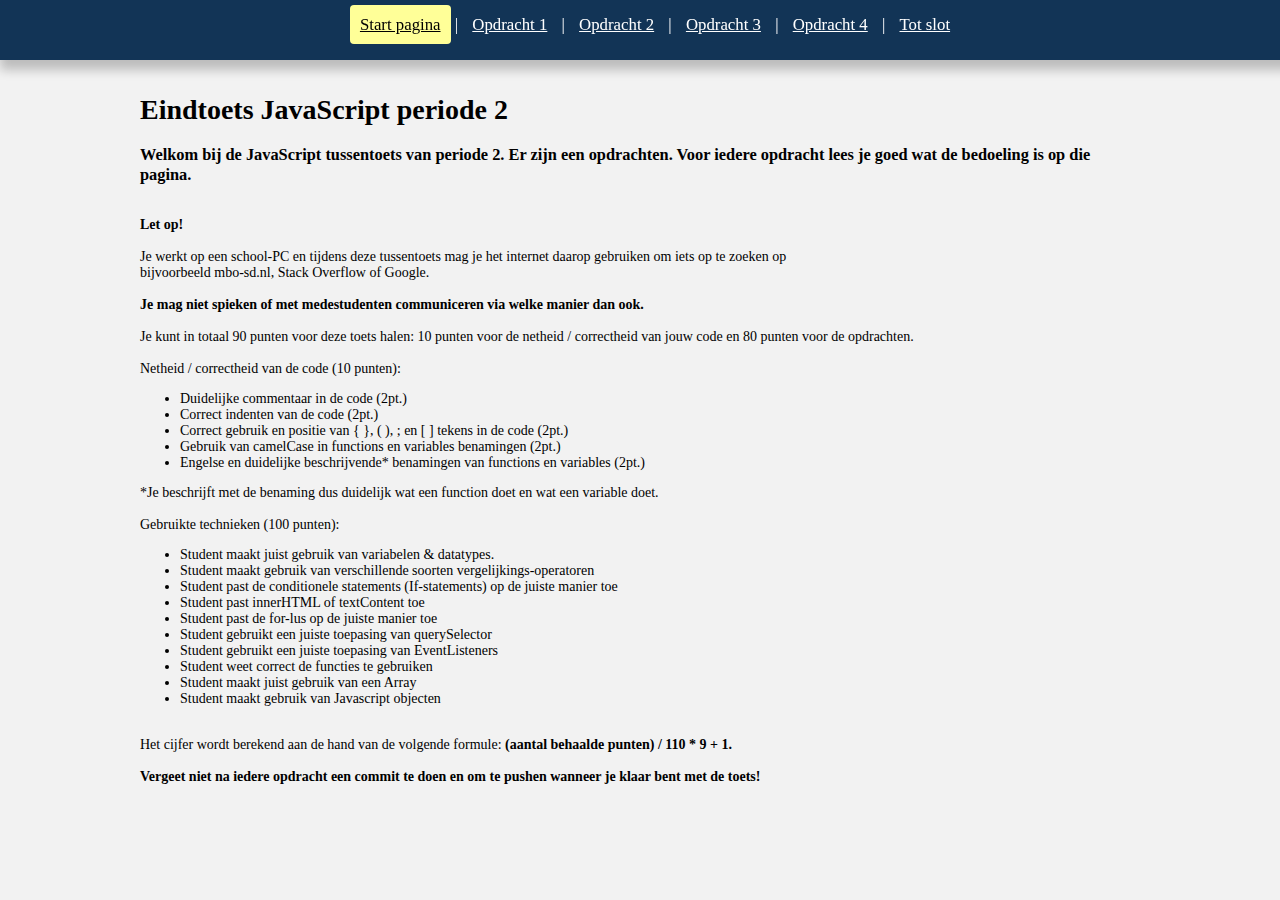
<file: index.html>
<!DOCTYPE html>
<html lang="en">

<head>
    <meta charset="UTF-8">
    <meta http-equiv="X-UA-Compatible" content="IE=edge">
    <meta name="viewport" content="width=device-width, initial-scale=1.0">
    <link rel="stylesheet" href="css/style.css">
    <title>JS - tussentoets- periode 2 - Cohort 23</title>
</head>

<body>
    <nav class="navigation">
        <a href="index.html" class="link active">Start pagina</a> |
        <a href="./page-1/assignment-1.html" class="link">Opdracht 1</a> |
        <a href="./page-2/assignment-2.html" class="link">Opdracht 2</a> |
        <a href="./page-3/assignment-3.html" class="link">Opdracht 3</a> |
        <a href="./page-4/assignment-4.html" class="link">Opdracht 4</a> |
        <a href="end.html" class="link">Tot slot</a>
    </nav>
    <main class="main">
        <h1>Eindtoets JavaScript periode 2</h1>
        <section>
            <h3>Welkom bij de JavaScript tussentoets van periode 2. Er zijn een opdrachten. Voor iedere opdracht lees je
                goed wat de bedoeling is op die pagina.</h3>
            <br>
            <b>Let op!</b>
            <br><br>
            Je werkt op een school-PC en tijdens deze tussentoets mag je het internet daarop gebruiken om iets op te
            zoeken op<br> bijvoorbeeld mbo-sd.nl, Stack Overflow of Google.<br>
            <br>
            <b>Je mag niet spieken of met medestudenten communiceren via welke manier dan ook.</b>
            <br>
            <br>
            Je kunt in totaal 90 punten voor deze toets halen: 10 punten voor de netheid / correctheid van jouw code en
            80 punten voor de opdrachten.
            <br>
            <br>
            Netheid / correctheid van de code (10 punten):
            <ul>
                <li>Duidelijke commentaar in de code (2pt.)</li>
                <li>Correct indenten van de code (2pt.)</li>
                <li>Correct gebruik en positie van { }, ( ), ; en [ ] tekens in de code (2pt.)</li>
                <li>Gebruik van camelCase in functions en variables benamingen (2pt.)</li>
                <li>Engelse en duidelijke beschrijvende* benamingen van functions en variables (2pt.)</li>
            </ul>
            *Je beschrijft met de benaming dus duidelijk wat een function doet en wat een variable doet.
            <br>
            <br>
            Gebruikte technieken (100 punten):
            <ul>
                <li> Student maakt juist gebruik van variabelen & datatypes.</li>
                <li> Student maakt gebruik van verschillende soorten vergelijkings-operatoren</li>
                <li> Student past de conditionele statements (If-statements) op de juiste manier toe</li>
                <li> Student past innerHTML of textContent toe</li>
                <li> Student past de for-lus op de juiste manier toe</li>
                <li> Student gebruikt een juiste toepasing van querySelector</li>
                <li> Student gebruikt een juiste toepasing van EventListeners</li>
                <li> Student weet correct de functies te gebruiken</li>
                <li>Student maakt juist gebruik van een Array</li>
                <li>Student maakt gebruik van Javascript objecten</li>
            </ul>
            <br>
            Het cijfer wordt berekend aan de hand van de volgende formule: <b>(aantal behaalde punten) / 110 * 9 + 1.</b>
            <br>
            <br>
            <b>Vergeet niet na iedere opdracht een commit te doen en om te pushen wanneer je klaar bent met de
                toets!</b>
        </section>
    </main>
</body>

</html>
</file>
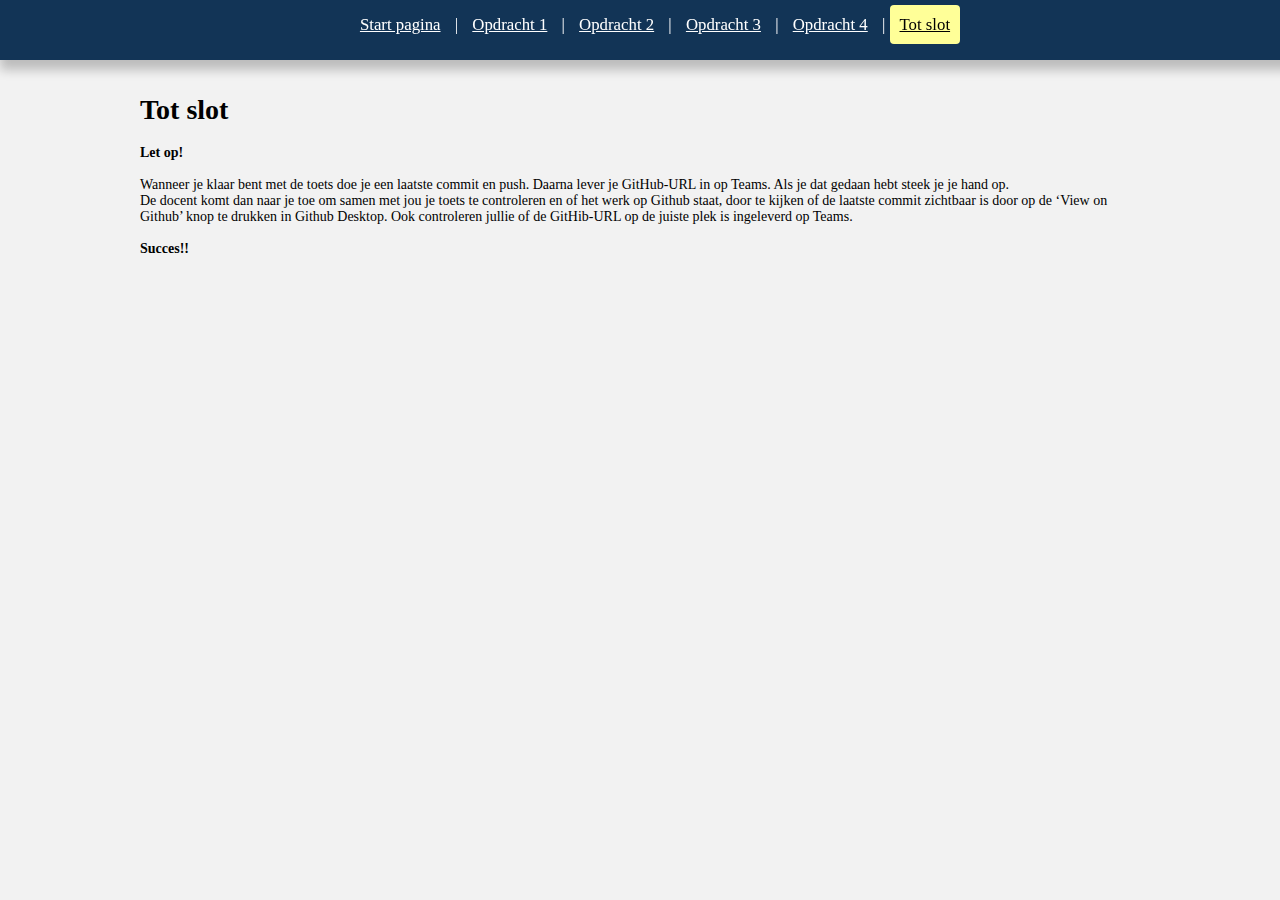
<file: end.html>
<!DOCTYPE html>
<html lang="en">

<head>
    <meta charset="UTF-8">
    <meta http-equiv="X-UA-Compatible" content="IE=edge">
    <meta name="viewport" content="width=device-width, initial-scale=1.0">
    <link rel="stylesheet" href="css/style.css">
    <title>JS - tussentoets- periode 2 - Cohort 23</title>
</head>

<body>
    <nav class="navigation">
        <a href="index.html" class="link">Start pagina</a> |
        <a href="./page-1/assignment-1.html" class="link">Opdracht 1</a> |
        <a href="./page-2/assignment-2.html" class="link">Opdracht 2</a> |
        <a href="./page-3/assignment-3.html" class="link">Opdracht 3</a> |
        <a href="./page-4/assignment-4.html" class="link">Opdracht 4</a> |
        <a href="end.html" class="link active">Tot slot</a>
    </nav>
    <main class="main">
        <h1>Tot slot</h1>
        <section>
            <p>
                <b>Let op!</b><br><br>
                Wanneer je klaar bent met de toets doe je een laatste commit en push. Daarna lever je GitHub-URL in op
                Teams.
                Als je dat gedaan hebt steek je je hand op. <br>
                De docent komt dan naar je toe om samen met jou je toets te controleren en of het werk op Github staat,
                door te kijken of de laatste commit zichtbaar is door op de ‘View on Github’ knop te drukken in Github
                Desktop. Ook controleren jullie of de GitHib-URL op de juiste plek is ingeleverd op Teams.<br><br>
                <b>Succes!!</b><br>
            </p>
        </section>
    </main>
</body>

</html>
</file>
<file: css/style.css>
html,
body {
	font-family: verdana;
	font-size: 14px;
	background-color: #f2f2f2;
	padding: 0;
	margin: 0;
}

.navigation {
	width: 100%;
	height: 30px;
	position: fixed;
	background-color: #123456;
	font-size: 1.2em;
	padding: 15px;
	color: white;
	text-align: center;
	box-shadow: rgba(0, 0, 0, 0.22) 0px 10px 10px;
}

.navigation .link {
	color: white;
	padding: 10px 10px;
}

.navigation .link:hover {
	background-color: rgb(255, 158, 158);
	color: black;
	border-radius: 4px;
}

.navigation .active {
	background: rgb(255, 255, 152);
	color: black;
	border-radius: 4px;
}
.main {
	padding: 75px 20px;
	max-width: 1000px;
	margin: 0 auto;
}

button {
	padding: 10px;
	margin: 10px;
}

table {
	border: 1px solid black;
}
table td,
table th {
	border: 1px solid black;
	width: 200px;
	padding: 10px;
}

/* opdr. 4 */
.bolbar {
	width: 100%;
	height: 30px;
	position: absolute;
	background-color: #0000a4;
	font-size: 1.2em;
	padding: 15px;
	color: white;
	text-align: center;
	box-shadow: rgba(0, 0, 0, 0.22) 0px 10px 10px;
}
.logo {
	margin-right: 8px;
	font-weight: 900;
	font-size: 1.5rem;
}
.bolbar a {
	color: white;
}
/* Card */

.row {
	display: flex;
	justify-content: space-evenly;
	margin: 1rem;
}

.card {
	/* Add shadows to create the "card" effect */
	box-shadow: 0 4px 8px 0 rgba(0, 0, 0, 0.2);
	transition: 0.3s;
	max-width: 600px;
}

/* On mouse-over, add a deeper shadow */
.card:hover {
	box-shadow: 0 8px 16px 0 rgba(0, 0, 0, 0.2);
}

/* Add some padding inside the card container */
.container {
	padding: 2px 16px;
	height: 144px;
}

.box {
	display: -webkit-box;
	-webkit-line-clamp: 4;
	-webkit-box-orient: vertical;
	overflow: hidden;
}

/* Opdr. 3 */
.blinking {
	border: 2px solid;
	animation: blink 1s infinite;
}
@keyframes blink {
	50% {
		border-color: aqua;
	}
}

.nice-bg {
	background-color: darksalmon;
}

.item {
	width: 100px;
	height: 100px;
	float: left;
	margin-right: 10px;
	background-color: bisque;
	font-size: 50pt;
	text-align: center;
}

.item.circle {
	border-radius: 50%;
}

.item.awesome-border {
	border: 5px dashed black;
}

.card {
	width: 400px;
	margin-top: 8px;
	margin-bottom: 8px;
	padding: 8px;
	background-color: white;
	border-radius: 6px;
	-webkit-box-shadow: 0px 0px 10px 1px rgba(0, 0, 0, 0.3);
	box-shadow: 0px 0px 10px 1px rgba(0, 0, 0, 0.3);
	display: flex;
}
.avatar {
	width: 40px;
	height: 40px;
	border-radius: 20px;
	background-color: bisque;
	box-sizing: border-box;
}
.message-box {
	width: 100%;
	margin: 8px;
}
.message-content {
	color: gray;
	padding: 4px;
}
</file>
